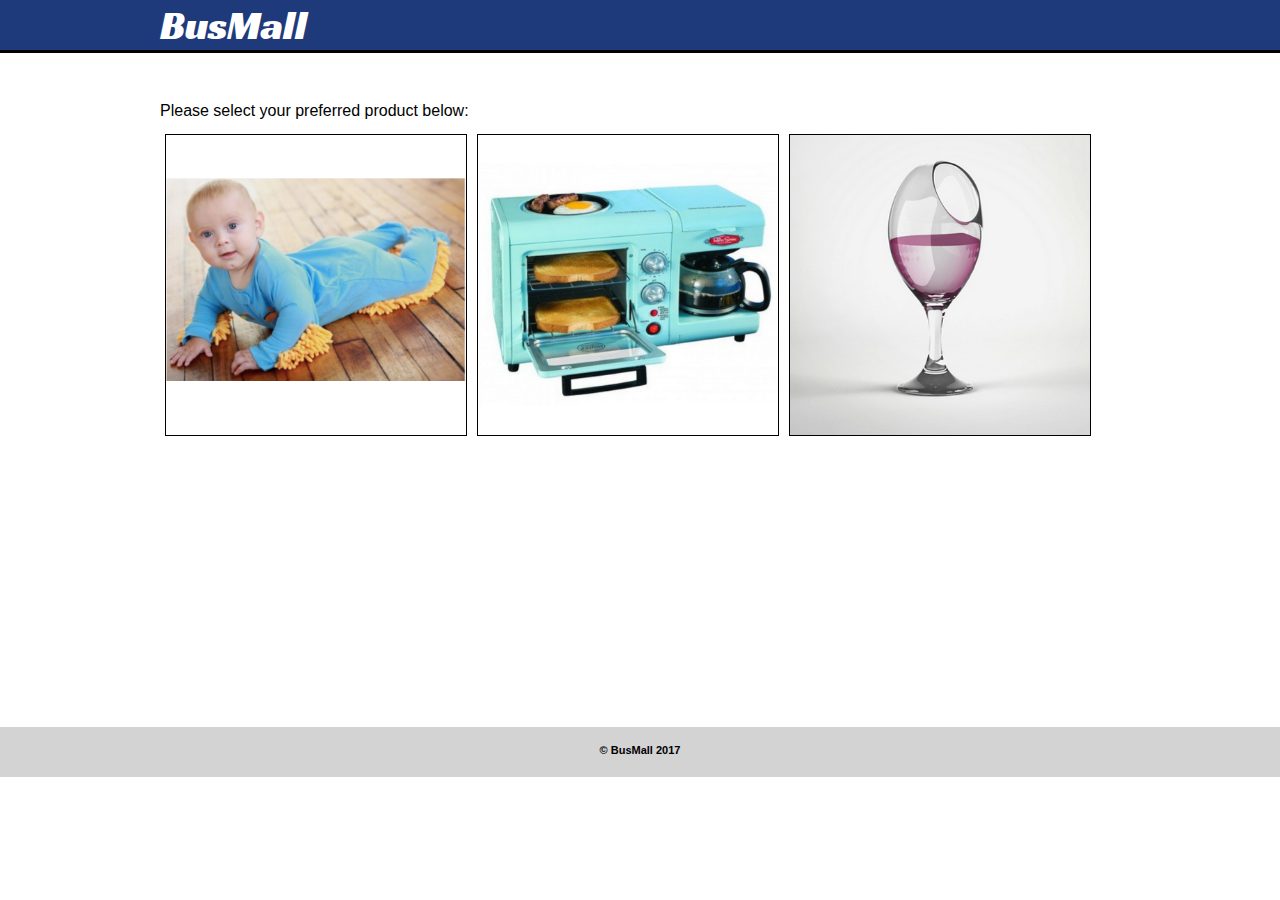
<file: index.html>
<!DOCTYPE html>
<html>
  <head>
    <title>BusMall</title>
    <link rel="stylesheet" href="reset.css">
    <link rel="stylesheet" href="style.css">
    <link href="https://fonts.googleapis.com/css?family=Racing+Sans+One" rel="stylesheet">
    <script src="chart.js" type="text/javascript"></script>
  </head>
  <body>
    <header>
      <div>
        <h1>BusMall</h1>
      </div>
    </header>
    <main>
      <div id="images">
        <h3>Please select your preferred product below:</h3>
      </div>
      <canvas id="myChart" width="400" height="225"></canvas>
    </main>
    <footer>
      <div>
        <p>&copy; BusMall 2017</p>
      </div>
    </footer>
    <script src="app.js"></script>
  </body>
</html>
</file>
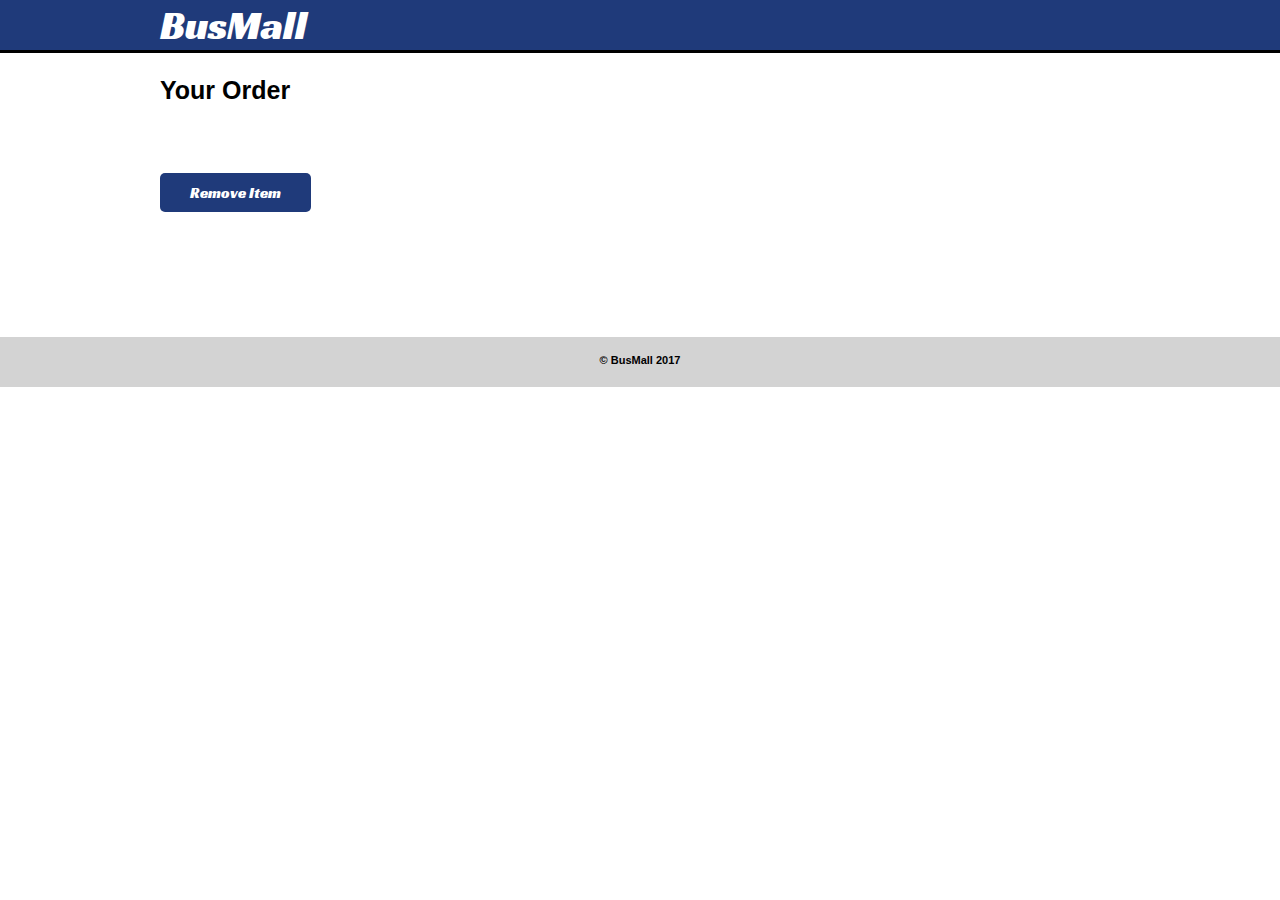
<file: cart.html>
<!DOCTYPE html>
<html>
  <head>
    <title>BusMall Shopping Cart</title>
    <link rel="stylesheet" href="reset.css">
    <link rel="stylesheet" href="style.css">
    <link href="https://fonts.googleapis.com/css?family=Racing+Sans+One" rel="stylesheet">
  </head>
  <body>
    <header>
      <div>
        <h1>BusMall</h1>
      </div>
    </header>
    <main>
      <h2>Your Order</h2>
      <div id="cart"></div>
      <button type="submit" id="button">Remove Item</button>
    </main>
    <footer>
      <div>
        <p>&copy; BusMall 2017</p>
      </div>
    </footer>
    <script src="cart.js"></script>
  </body>
</html>
</file>
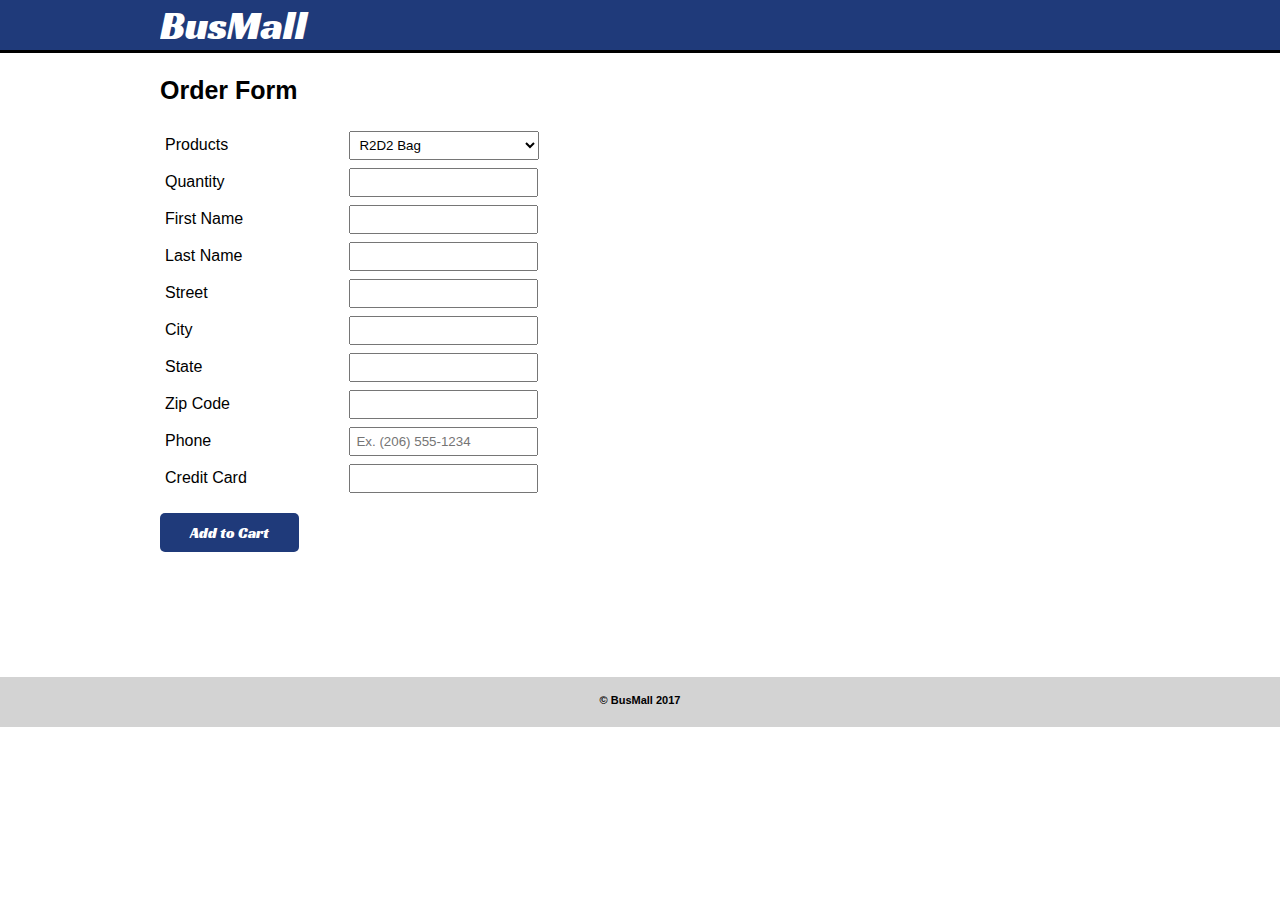
<file: orderform.html>
<!DOCTYPE html>
<html>
  <head>
    <title>BusMall Order Form</title>
    <link rel="stylesheet" href="reset.css">
    <link rel="stylesheet" href="style.css">
    <link href="https://fonts.googleapis.com/css?family=Racing+Sans+One" rel="stylesheet">
  </head>
  <body>
    <header>
      <div>
        <h1>BusMall</h1>
      </div>
    </header>
    <main>
      <h2>Order Form</h2>
      <form id="order-form">
        <fieldset>
          <label for="products">Products</label>
          <select id="products" name="products"></select>
        </fieldset>
        <fieldset>
          <label for="quantity">Quantity</label>
          <input type="number" name="quantity" required>
        </fieldset>
        <fieldset>
          <label for="first">First Name</label>
          <input type="text" name="first" required>
        </fieldset>
        <fieldset>
          <label for="last">Last Name</label>
          <input type="text" name="last" required>
        </fieldset>
        <fieldset>
          <label for="street">Street</label>
          <input type="text" name="street" required>
        </fieldset>
        <fieldset>
          <label for="city">City</label>
          <input type="text" name="city" required>
        </fieldset>
        <fieldset>
          <label for="state">State</label>
          <input type="text" name="state" required>
        </fieldset>
        <fieldset>
          <label for="zip">Zip Code</label>
          <input type="text" name="zip" required>
        </fieldset>
        <fieldset>
          <label for="phone">Phone</label>
          <!-- https://developer.mozilla.org/en-US/docs/Web/HTML/Element/input/tel -->
          <input type="tel" name="phone" pattern="[0-9]{3}-[0-9]{3}-[0-9]{4}" placeholder="Ex. (206) 555-1234" required>
        </fieldset>
        <fieldset>
          <label for="credit">Credit Card</label>
          <input type="number" name="credit" required>
        </fieldset>
        <button type="submit" id="submit-btn">Add to Cart</button>
      </form>
    </main>
    <footer>
      <div>
        <p>&copy; BusMall 2017</p>
      </div>
    </footer>
    <script src="order.js"></script>
  </body>
</html>
</file>
<file: style.css>
body {
  font-family: Avenir, sans-serif;
}
header {
  background-color: #1f3a7a;
  height: 50px;
  border-bottom: #000 solid 3px;
}
header div {
  width: 960px;
  margin: 0 auto;
}
header h1 {
  font-family: Racing Sans One;
  color: #fff;
  font-size: 40px;
  padding-top: 5px;
}
main {
  width: 960px;
  margin: 0 auto;
}
div {
  margin-top: 50px;
}
img {
  height: 300px;
  border: 1px black solid;
  margin: 15px 5px 0px 5px;
  cursor: pointer;
}
img:first-child {
  margin-left: 0px;
}
img:last-child {
  margin-right: 0px;
}
h3 {
  margin-top: 10px;
}
canvas {
  margin-bottom: 60px;
}
footer {
  height: 50px;
  background-color: #d3d3d3;
  clear: both;
}
footer div {
  width: 960px;
  margin: 0 auto;
}
footer p {
  text-align: center;
  font-size: 11px;
  padding-top: 18px;
  font-weight: bold;
}
form {
  width: 400px;
  margin-top: 20px;
}
fieldset {
  padding-top: 8px;
}
label, input {
  display: inline-block;
  width: 175px;
  padding: 5px;
}
select {
  width: 190px;
  padding: 5px;
}
button {
  font-family: Racing Sans One;
  font-size: 15px;
  background-color: #1f3a7a;
  color: #fff;
  border: none;
  border-radius: 5px;
  margin-top: 20px;
  margin-bottom: 125px;
  padding: 10px 30px 10px 30px;
}
h2 {
  margin-top: 25px;
  font-size: 25px;
  font-weight: bold;
  margin-bottom: 0px;
}
ol li {
  padding-top: 20px;
}
ol li:first-child {
  float: left;
  padding-top: 0;
  margin-right: 20px;
  margin-bottom: 190px;
}
</file>
